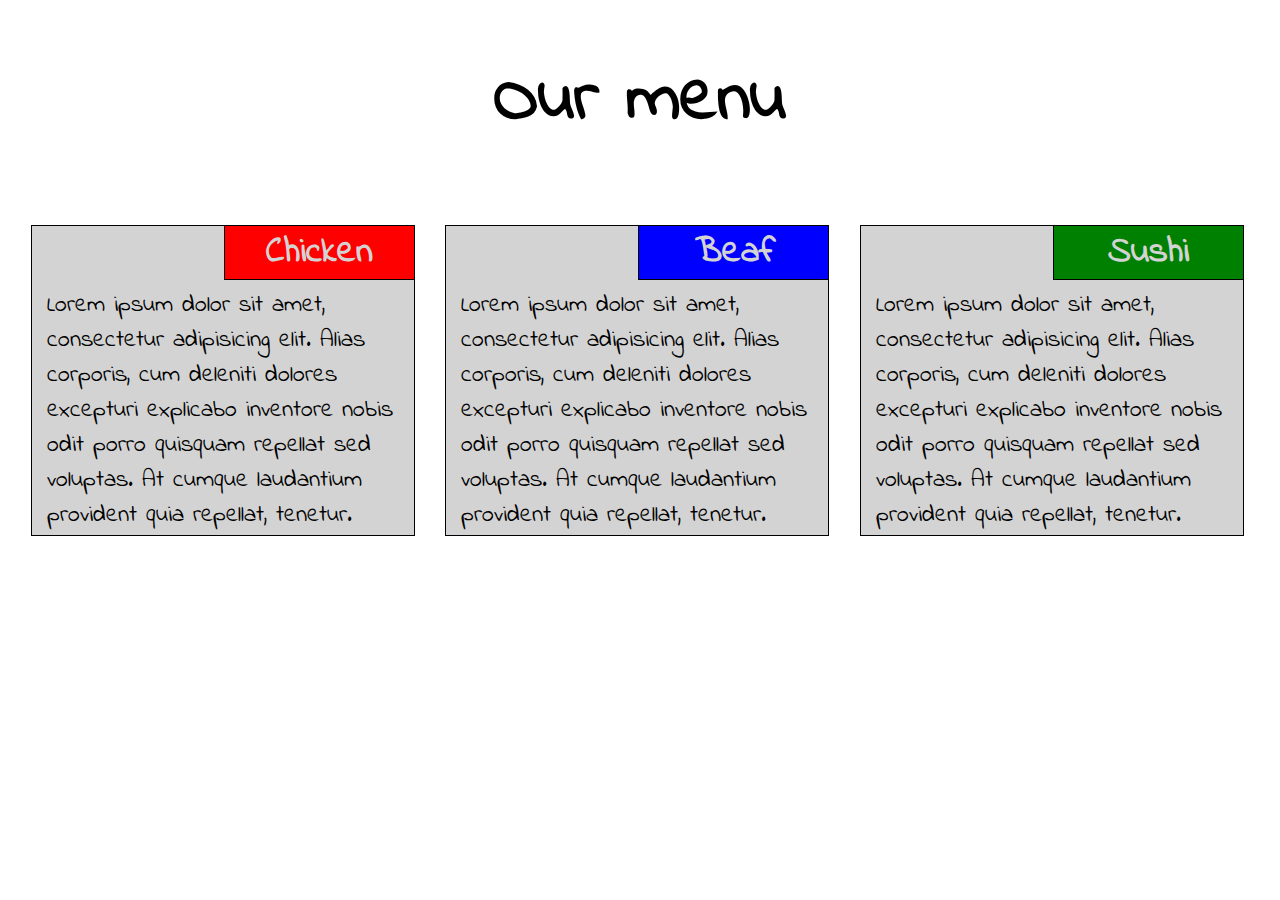
<file: index.html>
<!DOCTYPE html>
<html lang="en">
<head>
    <meta charset="UTF-8">
    <title>Module 2 Solution</title>
    <link rel="stylesheet" href="module2_solution.css">
</head>
<body>
    <h1>Our menu</h1>

    <div class="row">
        <div class="col-ls-3 col-ms-2 col-ss-1">
                <div class="head red">Chicken</div>
                <p>
                    Lorem ipsum dolor sit amet, consectetur adipisicing elit. Alias corporis, cum deleniti dolores
                    excepturi explicabo inventore nobis odit porro quisquam repellat sed voluptas. At cumque laudantium
                    provident quia repellat, tenetur.
                </p>
        </div>
        <div class="col-ls-3 col-ms-2 col-ss-1">
                <div class="head blue">Beaf</div>
                <p>
                    Lorem ipsum dolor sit amet, consectetur adipisicing elit. Alias corporis, cum deleniti dolores
                    excepturi explicabo inventore nobis odit porro quisquam repellat sed voluptas. At cumque laudantium
                    provident quia repellat, tenetur.
                </p>
        </div>
        <div class="col-ls-3 col-ms-1 col-ss-1">
                <div class="head green">Sushi</div>
                <p>
                    Lorem ipsum dolor sit amet, consectetur adipisicing elit. Alias corporis, cum deleniti dolores
                    excepturi explicabo inventore nobis odit porro quisquam repellat sed voluptas. At cumque laudantium
                    provident quia repellat, tenetur.
                </p>
        </div>

    </div>

</body>
</html>
</file>
<file: module2_solution.css>
@font-face {
    font-family: IndieFlower;
    src: url("IndieFlower-Regular.ttf");
}

/*LargeSize (ls) devises*/
@media (min-width: 992px) {
    .col-ls-3 {
        float: left;
        width: 30%;
        border: 1px solid black;
    }
}

/*MediumSize (ms) devises*/
@media (min-width: 768px) and (max-width: 991px) {
    .col-ms-2, .col-ms-1 {
        float: left;
        border: 1px solid black;
    }
    .col-ms-2 {
        width: 46%;
    }
    .col-ms-1 {
        width: 94.4%;
    }
    .col-ms-1 .head {
        width: 25%;
    }
}

/*SmallSize (ss) devises*/
@media (max-width: 767px) {
    .col-ss-1 {
        float: left;
        border: 1px solid black;
        width: 96.8%;
    }
}

/*Base styling*/
* {
    font-family: IndieFlower;
    font-size: 24px;
    box-sizing: border-box;
    margin-left: auto;
    margin-right: auto;
}

.head {
    font-weight: 700;
}

h1 {
    font-size: 3em;
    font-weight: 900;
    text-align: center;
    margin-bottom: 1em;
}

.row {
    width: 100%;
}

p {
    /*padding: 20px;*/
    margin-left: auto;
    margin-right: auto;
    margin-block-start: 0;
    margin-block-end: 0;
    padding-top: 2.5em;
    position: relative;


}
.row > div {
    margin: 0 0 15px 2.4%;
    padding: 2px 15px;
    background-color: lightgrey;
    position: relative;
    display: block;

}

.head {
    position: absolute;
    top: -1px;
    right: -1px;
    border: 1px solid black;
    text-align: center;
    font-size: 1.5em;
    width: 50%;
}

.red {
    background-color: red;
    color: lightgrey;
}

.blue {
    background-color: blue;
    color: lightgrey;
}

.green {
    background-color: green;
    color: lightgrey;
}
</file>
